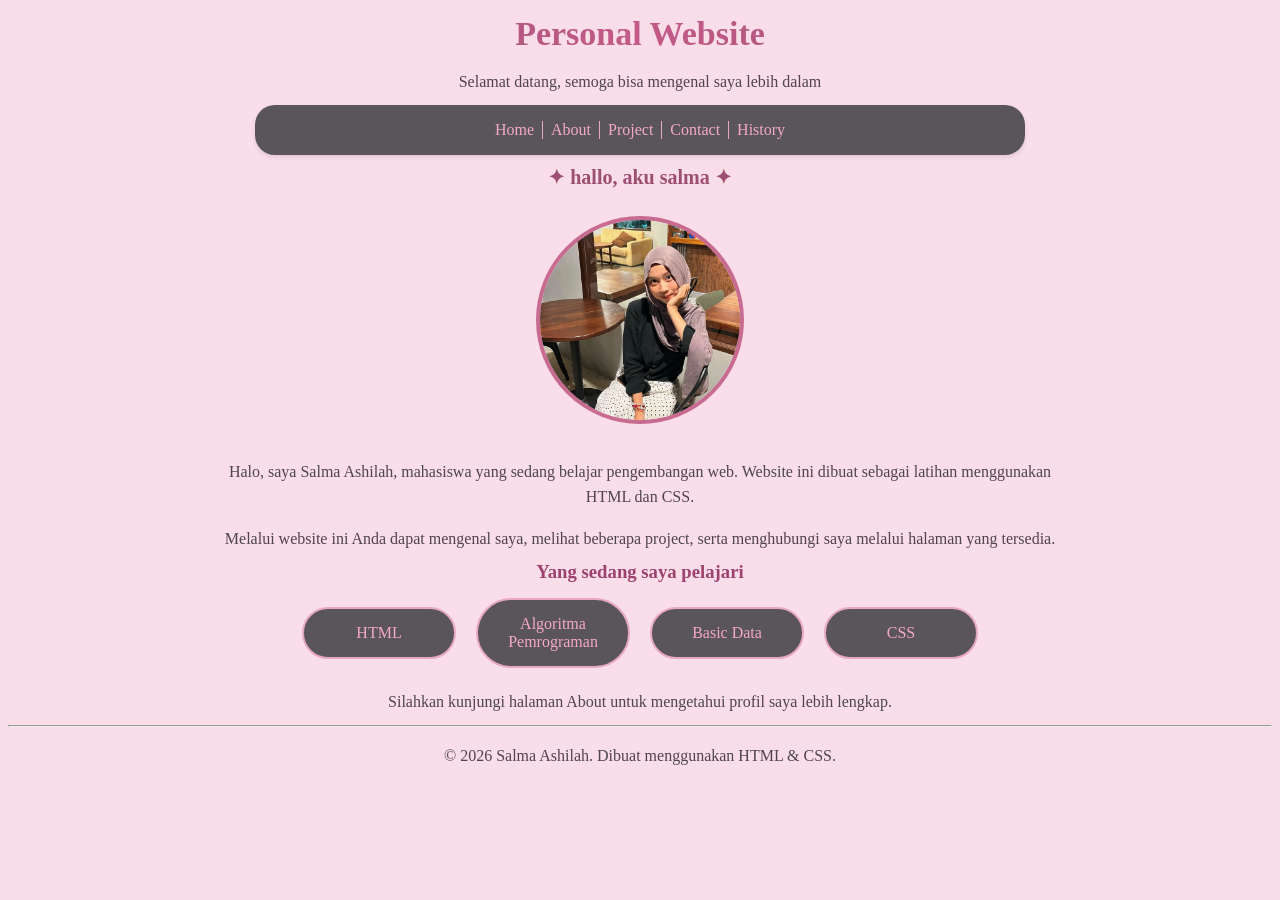
<file: index.html>
<!doctype html>
<html lang="id">
  <head>
    <meta charset="UTF-8" />
    <meta name="viewport" content="width=device-width, initial-scale=1.0" />

    <title>Personal Website</title>

    <link rel="stylesheet" href="style.css" />
  </head>
  <body id="body-website">
    <header id="header-utama">
      <h1 id="judul-website">Personal Website</h1>
      <p id="subjudul">Selamat datang, semoga bisa mengenal saya lebih dalam</p>

      <nav id="navbar">
        <div class="link-navbar">
          <a href="index.html">Home</a>
          <a href="About.html">About</a>
          <a href="Project.html">Project</a>
          <a href="Contact.html">Contact</a>
          <a href="history.html">History</a>
        </div>
      </nav>
    </header>
    <main id="isi-website">
      <h2 id="halo-salma">✦ hallo, aku salma ✦</h2>

      <div class="foto-container">
        <img
          id="foto-salma"
          class="salmaa"
          src="Asset/salmaa.jpeg"
          alt="Foto profil Salma"
        />
      </div>

      <p id="deskripsi-salma">
        Halo, saya Salma Ashilah, mahasiswa yang sedang belajar pengembangan
        web. Website ini dibuat sebagai latihan menggunakan HTML dan CSS.
      </p>

      <p id="deskripsi-website">
        Melalui website ini Anda dapat mengenal saya, melihat beberapa project,
        serta menghubungi saya melalui halaman yang tersedia.
      </p>

      <h3 id="judul-pelajaran">Yang sedang saya pelajari</h3>

      <ul id="daftar-pelajaran">
        <li>HTML</li>
        <li>
          Algoritma<br />
          Pemrograman
        </li>
        <li>Basic Data</li>
        <li>CSS</li>
      </ul>
      <p id="tentang-saya">
        Silahkan kunjungi halaman About untuk mengetahui profil saya lebih
        lengkap.
      </p>
    </main>
    <hr />
    <footer id="footer-website">
      <p>© 2026 Salma Ashilah. Dibuat menggunakan HTML & CSS.</p>
    </footer>
  </body>
</html>
</file>
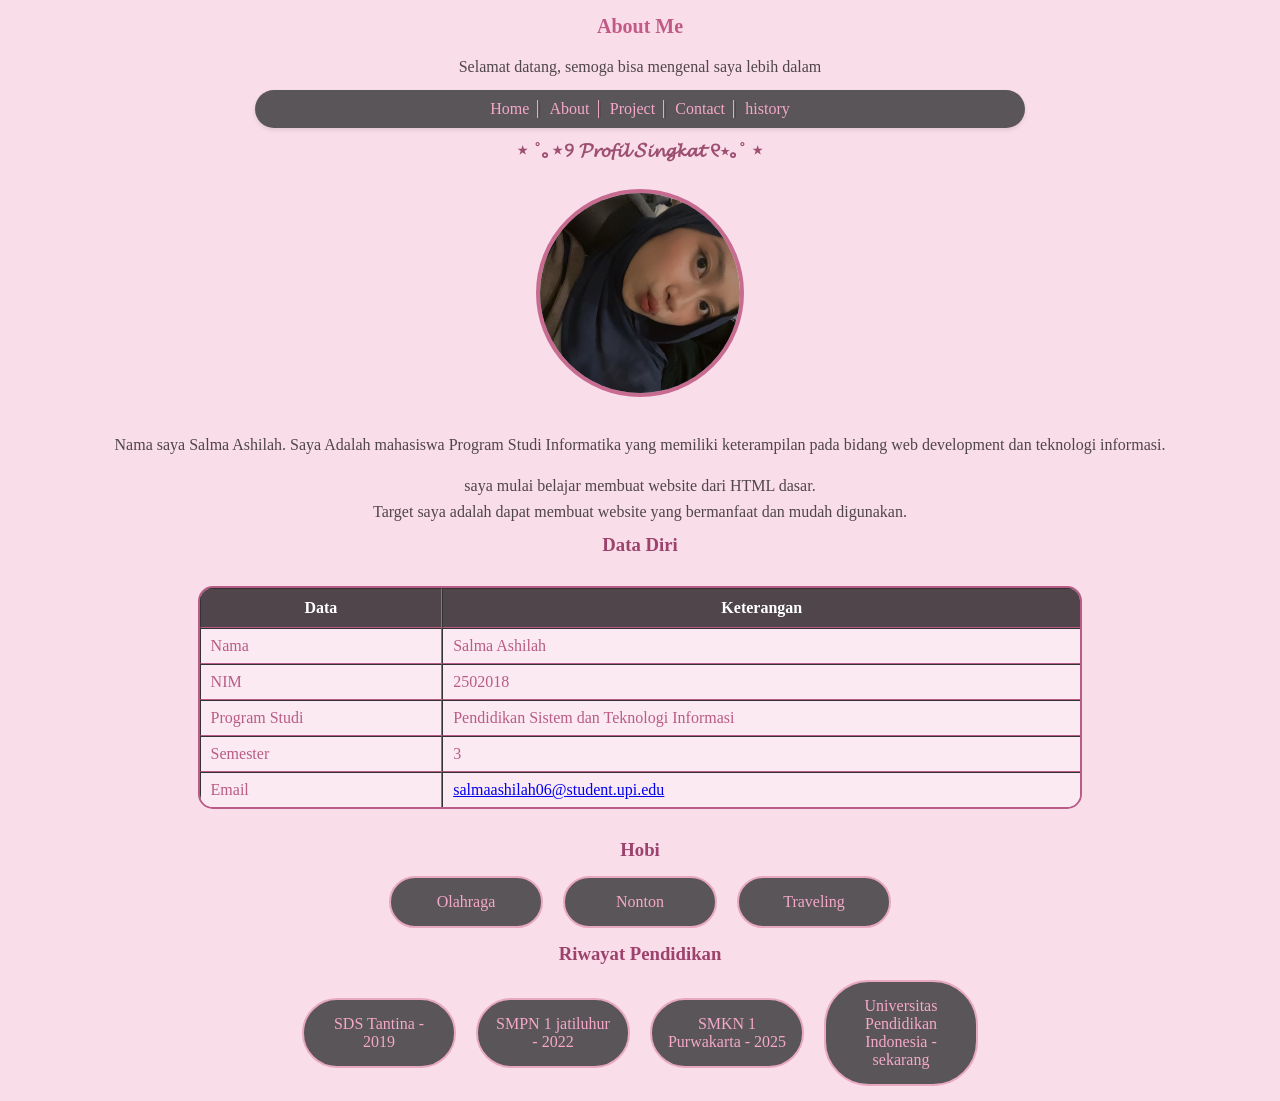
<file: About.html>
<!doctype html>
<html lang="id">
  <head>
    <meta charset="UTF-8" />
    <h1>About Me</h1>
    <p>Selamat datang, semoga bisa mengenal saya lebih dalam</p>
    <link rel="stylesheet" href="style.css" />
  </head>
  <body>
    <nav>
      <a href="index.html">Home</a>
      |
      <a href="About.html">About</a>
      |
      <a href="Project.html">Project</a>
      |
      <a href="Contact.html">Contact</a>
      |
      <a href="history.html">history</a>
    </nav>

    <h2>⋆ ˚｡⋆୨ 𝓟𝓻𝓸𝓯𝓲𝓵 𝓢𝓲𝓷𝓰𝓴𝓪𝓽 ୧⋆｡˚ ⋆</h2>
    <div class="foto-container">
      <img
        id="foto-ama"
        class="ama"
        src="Asset/ama.jpeg"
        alt="Foto profil ama"
      />
    </div>

    <p>
      Nama saya Salma Ashilah. Saya Adalah mahasiswa Program Studi Informatika
      yang memiliki keterampilan pada bidang web development dan teknologi
      informasi.
    </p>
    <p>
      saya mulai belajar membuat website dari HTML dasar. <br />Target saya
      adalah dapat membuat website yang bermanfaat dan mudah digunakan.
    </p>
    <h3>Data Diri</h3>
    <table border="1" cellspacing="0" cellpadding="5">
      <thead>
        <tr>
          <th>Data</th>
          <th>Keterangan</th>
        </tr>
      </thead>
      <tbody>
        <tr>
          <td>Nama</td>
          <td>Salma Ashilah</td>
        </tr>
        <tr>
          <td>NIM</td>
          <td>2502018</td>
        </tr>
        <tr>
          <td>Program Studi</td>
          <td>Pendidikan Sistem dan Teknologi Informasi</td>
        </tr>
        <tr>
          <td>Semester</td>
          <td>3</td>
        </tr>
        <tr>
          <td>Email</td>
          <td>
            <a href="mailto:salmaashilah06@student.upi.edu"
              >salmaashilah06@student.upi.edu</a
            >
          </td>
        </tr>
      </tbody>
    </table>
    <h3>Hobi</h3>
    <ul>
      <li>Olahraga</li>
      <li>Nonton</li>
      <li>Traveling</li>
    </ul>
    <h3>Riwayat Pendidikan</h3>
    <ul>
      <li>SDS Tantina - 2019</li>
      <li>SMPN 1 jatiluhur - 2022</li>
      <li>SMKN 1 Purwakarta - 2025</li>
      <li>Universitas Pendidikan Indonesia - sekarang</li>
    </ul>
  </body>
</html>
</file>
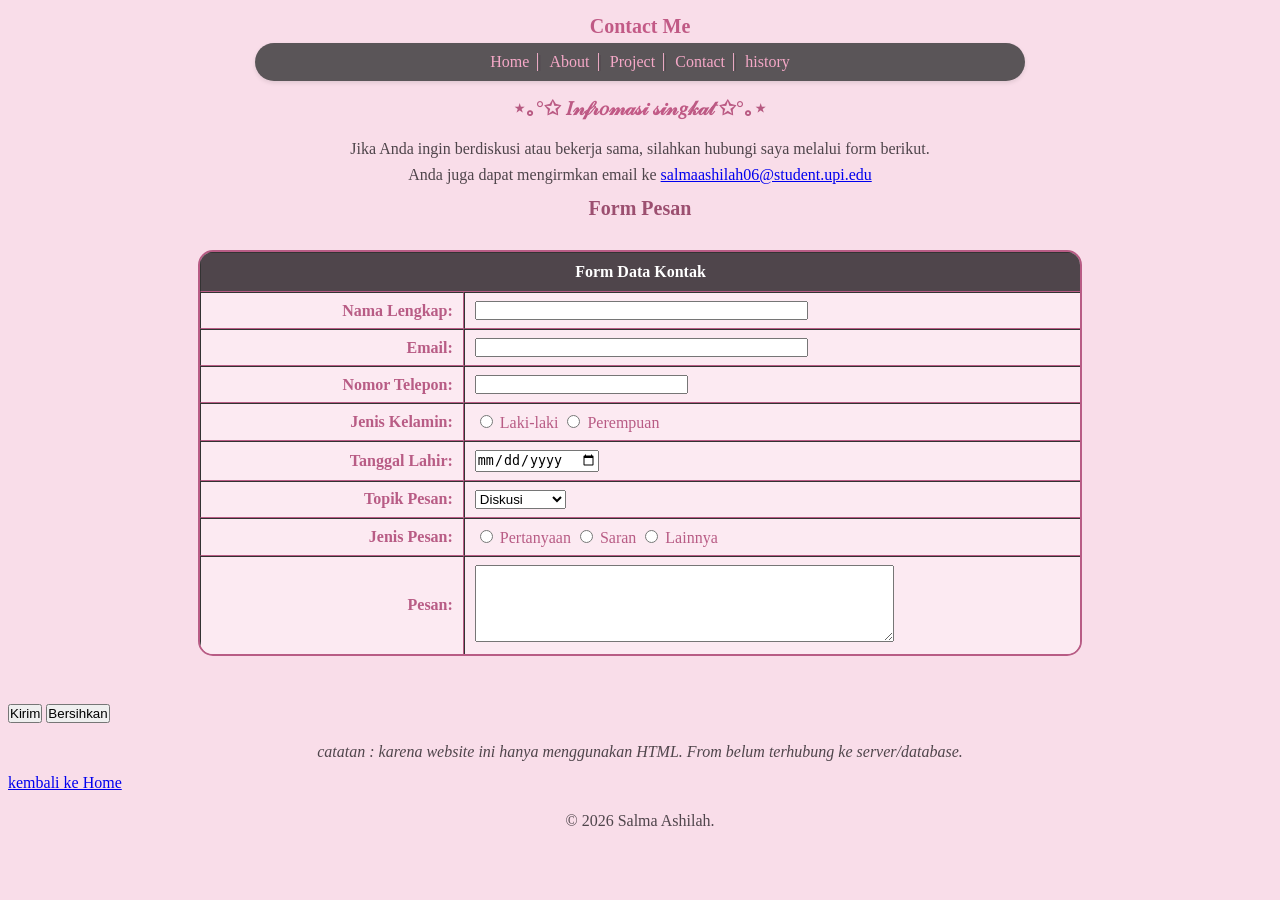
<file: Contact.html>
<!doctype html>
<html lang="id">
  <head>
    <meta charset="UTF-8" />
    <h1>Contact Me</h1>
    <link rel="stylesheet" href="style.css" />
  </head>
  <body>
    <nav>
      <a href="index.html">Home</a>
      |
      <a
        href="C:\Users\Salma Ashilah\Downloads\B.Indonesia\pemograman dasar\praktikum-html\latihan soal\About.html"
        >About</a
      >
      |
      <a href="Project.html">Project</a>
      |
      <a href="Contact.html">Contact</a>
      |
      <a href="history.html">history</a>
    </nav>
    
    <body>
      <h1>⋆｡°✩ 𝐼𝓃𝒻𝓇𝑜𝓂𝒶𝓈𝒾 𝓈𝒾𝓃𝑔𝓀𝒶𝓉 ✩°｡⋆</h1>
      <p>
        Jika Anda ingin berdiskusi atau bekerja sama, silahkan hubungi saya
        melalui form berikut. <br />Anda juga dapat mengirmkan email ke
        <a href="mailto:salmaashilah06@student.upi.edu"
          >salmaashilah06@student.upi.edu</a
        >
      </p>
      <h2>Form Pesan</h2>
      <form action="#" method="post">
        <table border="1" cellspacing="0" cellpadding="8" width="800">
          <thead>
            <tr>
              <th colspan="2">Form Data Kontak</th>
            </tr>
          </thead>
          <tbody>
            <tr>
              <td width="30%" align="right">
                <b><label for="nama">Nama Lengkap:</label></b>
              </td>
              <td>
                <input type="text" id="nama" name="nama" required size="40" />
              </td>
            </tr>
            <tr>
              <td align="right">
                <b><label for="email">Email:</label></b>
              </td>
              <td>
                <input
                  type="email"
                  id="email"
                  name="email"
                  required
                  size="40"
                />
              </td>
            </tr>
            <tr>
              <td align="right">
                <b><label for="telepon">Nomor Telepon:</label></b>
              </td>
              <td>
                <input type="text" id="telepon" name="telepon" size="25" />
              </td>
            </tr>
            <tr>
              <td align="right"><b>Jenis Kelamin:</b></td>
              <td>
                <input
                  type="radio"
                  id="laki"
                  name="jenis_kelamin"
                  value="Laki-laki"
                />
                <label for="laki">Laki-laki</label>
                <input
                  type="radio"
                  id="perempuan"
                  name="jenis_kelamin"
                  value="Perempuan"
                />
                <label for="perempuan">Perempuan</label>
              </td>
            </tr>
            <tr>
              <td align="right">
                <b><label for="tanggal_lahir">Tanggal Lahir:</label></b>
              </td>
              <td>
                <input type="date" id="tanggal_lahir" name="tanggal_lahir" />
              </td>
            </tr>
            <tr>
              <td align="right">
                <b><label for="topik">Topik Pesan:</label></b>
              </td>
              <td>
                <select id="topik" name="topik">
                  <option value="diskusi">Diskusi</option>
                  <option value="pertanyaan">Pertanyaan</option>
                  <option value="saran">Saran</option>
                </select>
              </td>
            </tr>
            <tr>
              <td align="right"><b>Jenis Pesan:</b></td>
              <td>
                <input
                  type="radio"
                  id="pertanyaan"
                  name="jenis_pesan"
                  value="Pertanyaan"
                />
                <label for="pertanyaan">Pertanyaan</label>
                <input
                  type="radio"
                  id="saran"
                  name="jenis_pesan"
                  value="Saran"
                />
                <label for="saran">Saran</label>
                <input
                  type="radio"
                  id="lainnya"
                  name="jenis_pesan"
                  value="Lainnya"
                />
                <label for="lainnya">Lainnya</label>
              </td>
            </tr>
            <tr>
              <td align="right">
                <b><label for="pesan">Pesan:</label></b>
              </td>
              <td>
                <textarea id="pesan" name="pesan" rows="5" cols="50"></textarea>
              </td>
            </tr>
          </tbody>
        </table>
        <br />
        <button type="submit">Kirim</button>
        <button type="reset">Bersihkan</button>
        <p>
          <i
            >catatan : karena website ini hanya menggunakan HTML. From belum
            terhubung ke server/database.</i
          >
        </p>
        <a href="kembali ke index.html">kembali ke Home</a>
        <p>&copy; 2026 Salma Ashilah.</p>
      </form>
    </body>
</html>
</file>
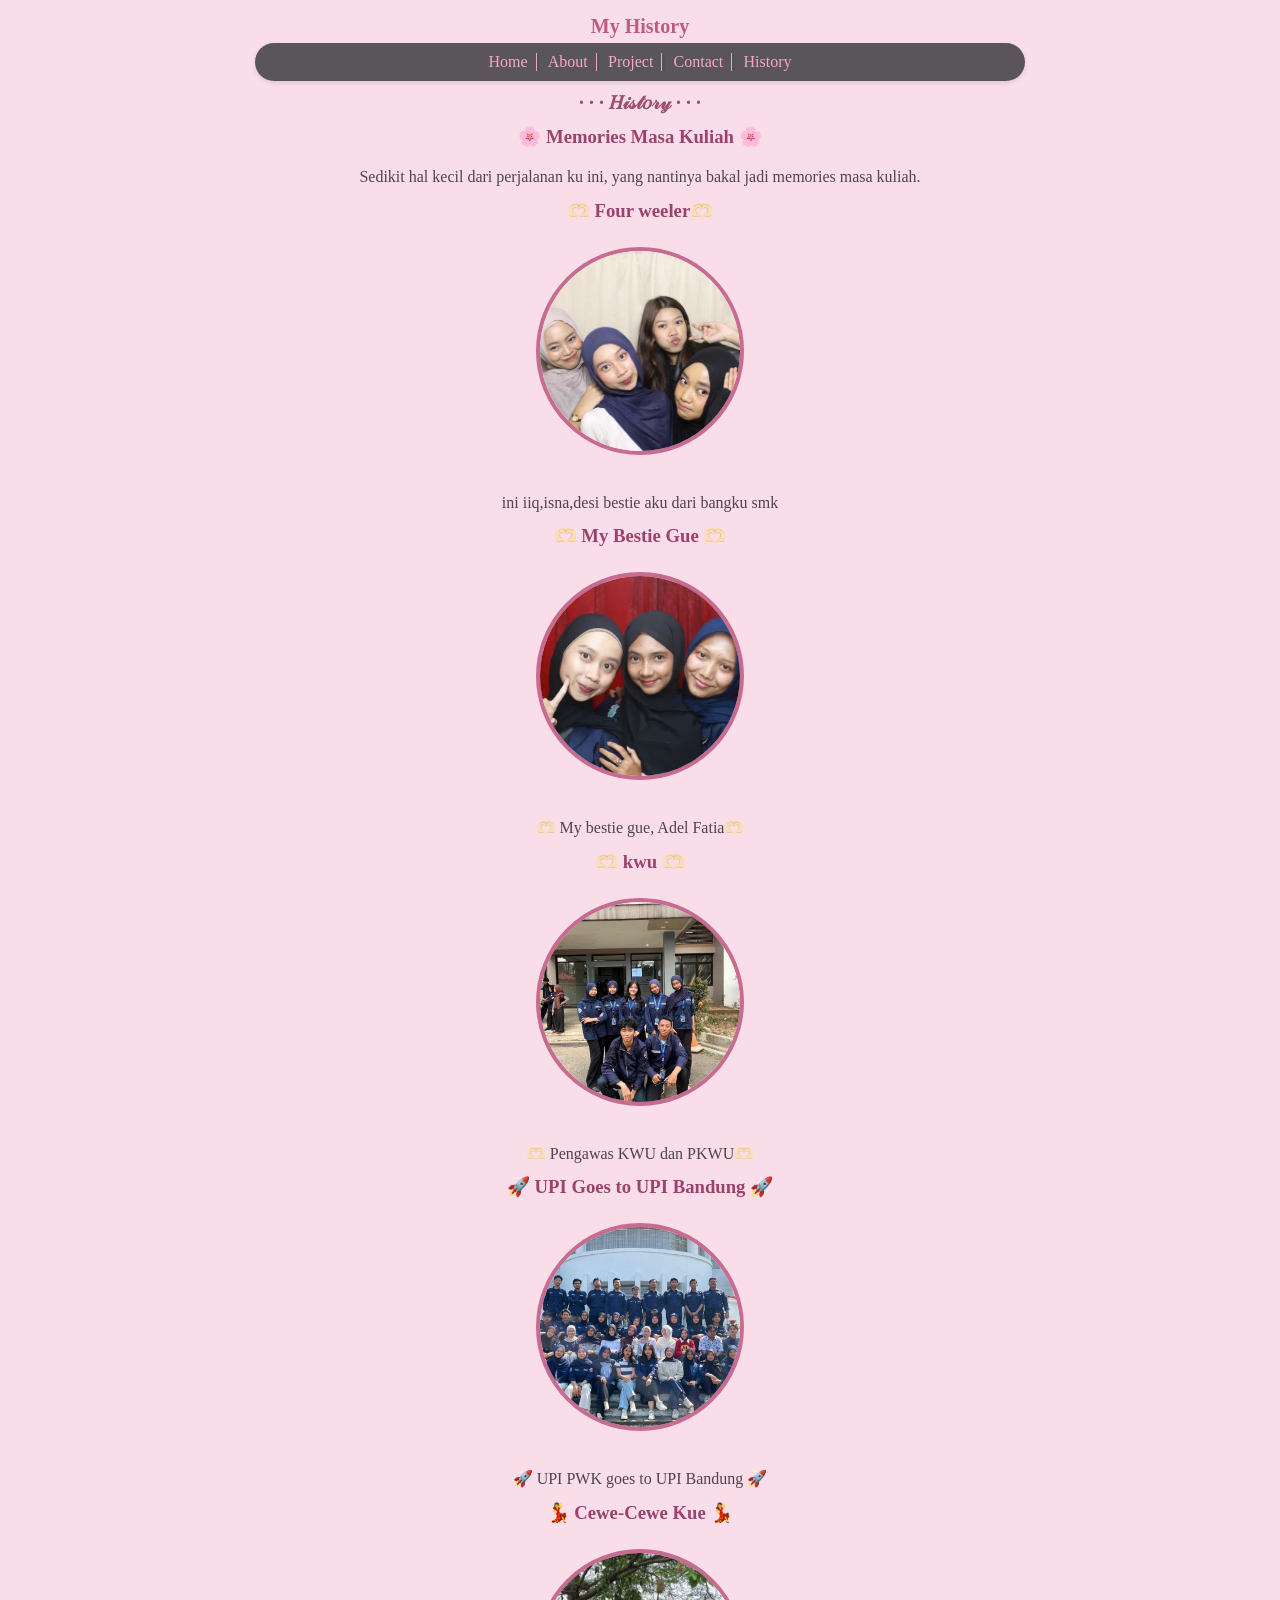
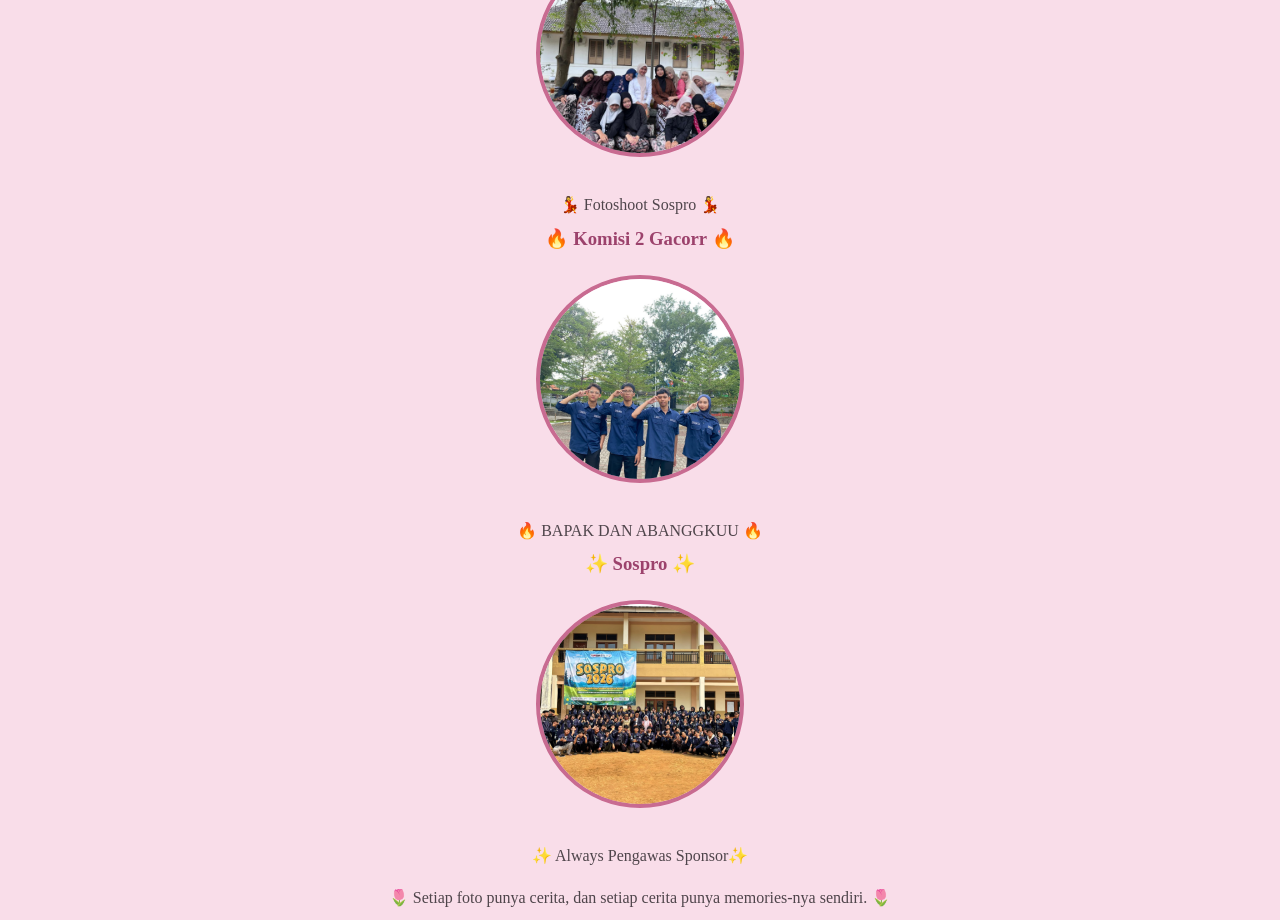
<file: history.html>
<!doctype html>
<html lang="id">
  <head>
    <meta charset="UTF-8" />
    <meta name="viewport" content="width=device-width, initial-scale=1.0" />
    <title>My History</title>
    <link rel="stylesheet" href="style.css" />
  </head>

  <body>
    <h1>My History</h1>

    <nav>
      <a href="index.html">Home</a> | <a href="About.html">About</a> |
      <a href="Project.html">Project</a> | <a href="Contact.html">Contact</a> |
      <a href="history.html">History</a>
    </nav>
    <h2>· · · 𝐻𝒾𝓈𝓉𝑜𝓇𝓎 · · ·</h2>

    <h3>🌸 Memories Masa Kuliah 🌸</h3>
    <p>
      Sedikit hal kecil dari perjalanan ku ini, yang nantinya bakal jadi
      memories masa kuliah.
    </p>
    <h3>🫶🏻 Four weeler🫶🏻</h3>
    <div class="foto-container">
      <img
        id="foto-Four"
        class="Four"
        src="Asset/Four.jpeg"
        alt="Foto profil Four"
      />
    </div>
    <p>ini iiq,isna,desi bestie aku dari bangku smk</p>

    <h3>🫶🏻 My Bestie Gue 🫶🏻</h3>
    <div class="foto-container">
      <img
        id="foto-MBG"
        class="MBG"
        src="Asset/MBG.jpeg"
        alt="Foto profil MBG"
      />
    </div>
    <p>🫶🏻 My bestie gue, Adel Fatia🫶🏻</p>

    <h3>🫶🏻 kwu 🫶🏻</h3>
    <div class="foto-container">
      <img
        id="foto-Kwu"
        class="Kwu"
        src="Asset/Kwu.jpeg"
        alt="Foto profil Kwu"
      />
    </div>
    <p>🫶🏻 Pengawas KWU dan PKWU🫶🏻</p>

    <h3>🚀 UPI Goes to UPI Bandung 🚀</h3>
    <div class="foto-container">
      <img
        id="foto-UPI"
        class="UPI"
        src="Asset/UPI.jpeg"
        alt="Foto profil UPI"
      />
    </div>
    <p>🚀 UPI PWK goes to UPI Bandung 🚀</p>

    <h3>💃 Cewe-Cewe Kue 💃</h3>
    <div class="foto-container">
      <img
        id="foto-Kebaya"
        class="Kebaya"
        src="Asset/Kebaya.jpeg"
        alt="Foto profil Kebaya"
      />
    </div>
    <p>💃 Fotoshoot Sospro 💃</p>

    <!-- FOTO KOMISI 2 -->
    <h3>🔥 Komisi 2 Gacorr 🔥</h3>
    <div class="foto-container">
      <img
        id="foto-Komisi2"
        class="Komisi2"
        src="Asset/Komisi2.jpeg"
        alt="Foto profil Komisi2"
      />
    </div>
    <p>🔥 BAPAK DAN ABANGGKUU 🔥</p>

    <h3>✨ Sospro ✨</h3>
    <div class="foto-container">
      <img
        id="foto-Sospro"
        class="Sospro"
        src="Asset/Sospro.jpeg"
        alt="Foto profil Sospro"
      />
    </div>
    <p>✨ Always Pengawas Sponsor✨</p>
    <p>
      🌷 Setiap foto punya cerita, dan setiap cerita punya memories-nya sendiri.
      🌷
    </p>
  </body>
</html>
</file>
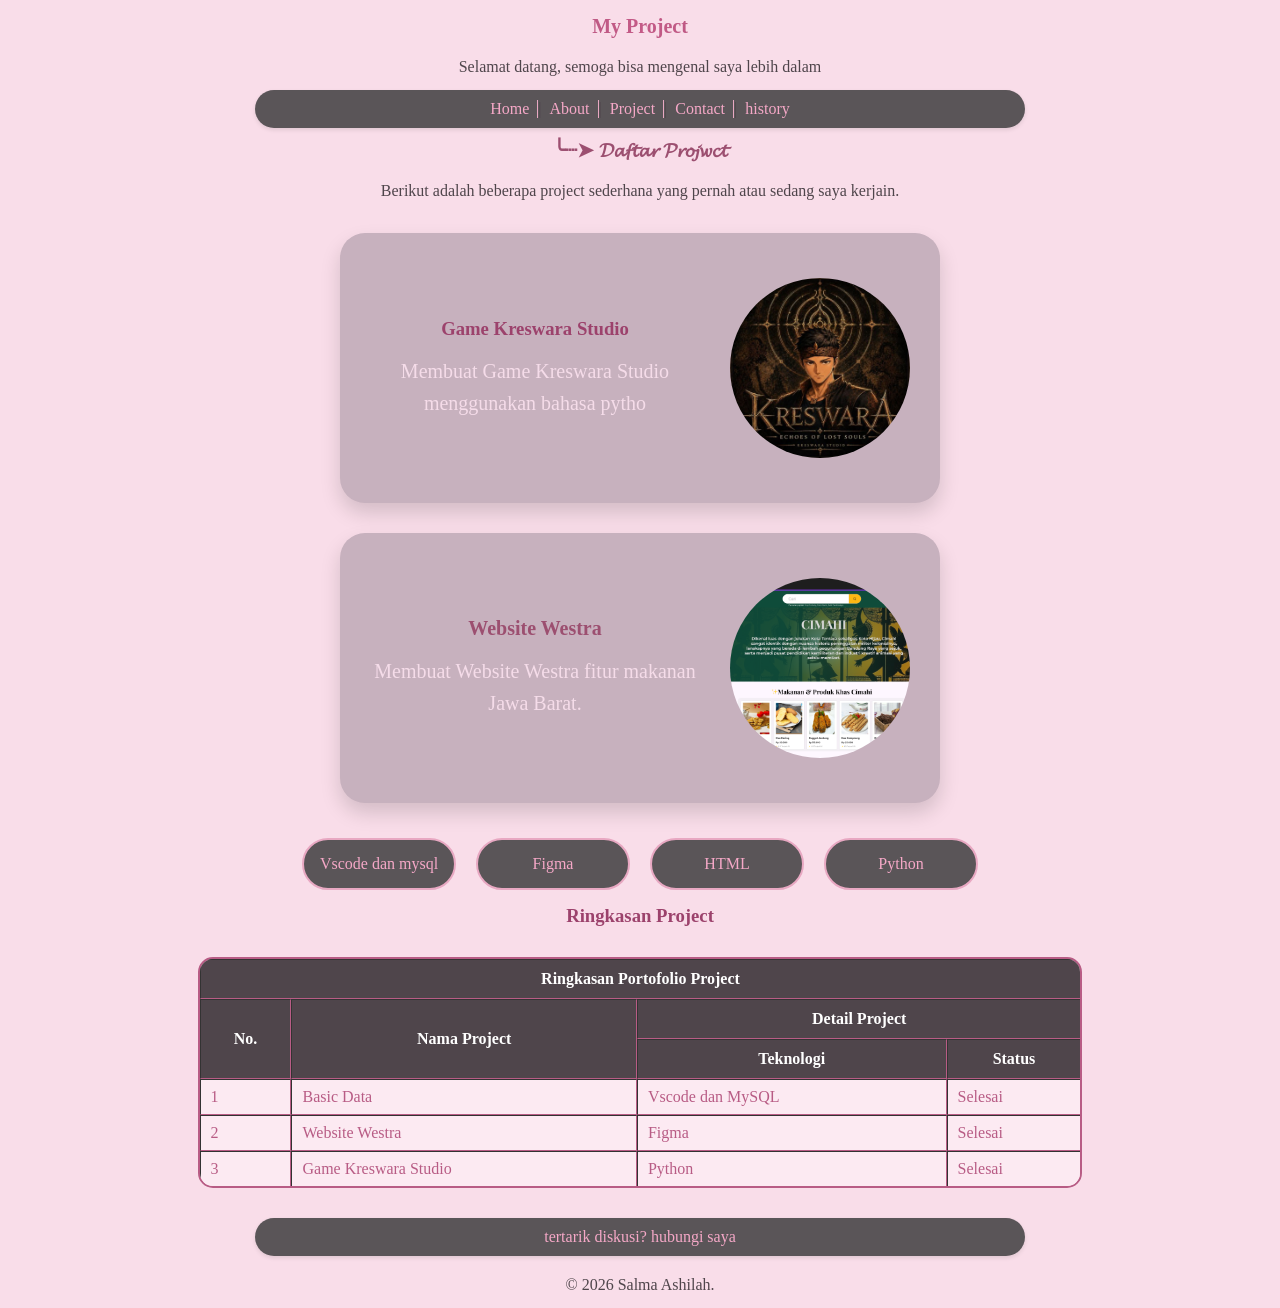
<file: Project.html>
<!doctype html>
<html lang="id">
  <head>
    <meta charset="UTF-8" />
    <title>My Project</title>
    <link rel="stylesheet" href="style.css" />
  </head>

  <body>
    <h1>My Project</h1>
    <p>Selamat datang, semoga bisa mengenal saya lebih dalam</p>

    <nav>
      <a href="./index.html">Home</a> | <a href="./About.html">About</a> |
      <a href="./Project.html">Project</a> |
      <a href="Contact.html">Contact</a> |
      <a href="history.html">history</a>
    </nav>

    <h2 id="judul-project">╰┈➤ 𝓓𝓪𝓯𝓽𝓪𝓻 𝓟𝓻𝓸𝓳𝔀𝓬𝓽</h2>

    <p>
      Berikut adalah beberapa project sederhana yang pernah atau sedang saya
      kerjain.
    </p>
    <div class="project-card">
      <div class="project-info">
        <h3>Game Kreswara Studio</h3>
        <p>Membuat Game Kreswara Studio menggunakan bahasa pytho</p>
      </div>

      <img src="Asset/Kreswara.jpeg" alt="Project Penyiraman Tanaman" />
    </div>
    <div class="project-card">
      <div class="project-info">
        <h2>Website Westra</h2>
        <p>Membuat Website Westra fitur makanan Jawa Barat.</p>
      </div>

      <img src="Asset/Westra.png" alt="Project Westra.png" />
    </div>

    <ul>
      <li>Vscode dan mysql</li>
      <li>Figma</li>
      <li>HTML</li>
      <li>Python</li>
    </ul>

    <h3>Ringkasan Project</h3>

    <table>
      <thead>
        <tr>
          <th colspan="4">Ringkasan Portofolio Project</th>
        </tr>

        <tr>
          <th rowspan="2">No.</th>
          <th rowspan="2">Nama Project</th>
          <th colspan="2">Detail Project</th>
        </tr>

        <tr>
          <th>Teknologi</th>
          <th>Status</th>
        </tr>
      </thead>

      <tbody>
        <tr>
          <td>1</td>
          <td>Basic Data</td>
          <td>Vscode dan MySQL</td>
          <td>Selesai</td>
        </tr>

        <tr>
          <td>2</td>
          <td>Website Westra</td>
          <td>Figma</td>
          <td>Selesai</td>
        </tr>

        <tr>
          <td>3</td>
          <td>Game Kreswara Studio</td>
          <td>Python</td>
          <td>Selesai</td>
        </tr>
      </tbody>
    </table>

    <nav>
      <a href="Contact.html"> tertarik diskusi? hubungi saya </a>
    </nav>

    <p>&copy; 2026 Salma Ashilah.</p>
  </body>
</html>
</file>
<file: style.css>
* {
    margin: 5;
    padding: 0;
}


body {
    font-family: Georgia, "Times New Roman", serif;
    background-color: #F9DDE9;
    color: #4F454B;
}


h1 {
    display: flex;
    align-items: center;
    justify-content: center;
    gap: 15px;

    margin-top: 15px;
    margin-bottom: 5px;

    font-size: 20px;

    background: linear-gradient(
        90deg,
        #7B5265,
        #C45A87,
        #7B5265
    );

    -webkit-background-clip: text;
    -webkit-text-fill-color: transparent;

    animation: judulMasuk 1.5s ease;
}

img {
    display: block;
    margin: 15px auto;
    border-radius: 20px;
}


table {
    margin: 20px auto;
    border-collapse: collapse;
}

/* Isi tabel */
th,
td {
    border: 1px solid #333;
    padding: 5px 10px;
}

.hobi-container {
    position: static;
    width: 100%;
    display: flex;
    flex-direction: column;
    align-items: center;
    gap: 8px;
    margin-top: 20px;
}

p {
    text-align: center;
    line-height: 1.6;

    margin-bottom: 10px;

    color: #4F454B;
    font-size: 16px;
}


nav {
    background-color: #5A5558;

    display: flex;
    align-items: center;
    justify-content: center;

    width: 60%;
    margin: 0 auto;

    padding: 10px 6px;

    border-radius: 20px;

    font-size: 16px;

    box-shadow: 0 2px 4px rgba(0, 0, 0, 0.1);
}


.link-navbar {
    height: 30px;

    display: flex;
    align-items: center;
    justify-content: center;
}


nav a {
    text-decoration: none;

    color: #F5A8C7;

    display: inline-block;

    padding: 0 8px;

    border-right: 1px solid #E8A8C2;

    transition: all 0.3s ease;
}

nav a:last-child {
    border-right: none;
}

nav a:hover {
    color: #FFFFFF;

    transform: translateY(-4px);

    text-shadow: 0 0 8px #F5A9C7;
}


h2 {
    display: flex;
    align-items: center;
    justify-content: center;

    gap: 15px;

    margin-top: 10px;
    margin-bottom: 12px;

    font-size: 20px;

    color: #9C4F70;

    animation: floating 3s ease-in-out infinite;
}


.foto-container {
    display: flex;
    justify-content: center;
    align-items: center;

    margin-bottom: 20px;
}


.salmaa {
    width: 200px;
    height: 200px;

    border-radius: 50%;

    object-fit: cover;

    border: 4px solid #C86B91;

    animation: glow 2s infinite ease-in-out;
}

#deskripsi-salma,
#deskripsi-website {
    max-width: 850px;

    margin-left: auto;
    margin-right: auto;
}

h3 {
    display: flex;
    align-items: center;
    justify-content: center;

    color: #9C426C;

    margin-top: 10px;
    margin-bottom: 10px;
}

ul {
    display: flex;
    align-items: center;
    justify-content: center;

    gap: 12px;

    list-style: none;

    padding: 0;
    margin: 20px 0;
}


li {
    width: 100px;

    padding: 15px;
    margin: 5px;

    border: 2px solid #E8A8C2;
    border-radius: 50px;

    text-align: center;

    background-color: #5A5558;

    color: #F5A8C7;

    transition: 0.3s ease;
}


.ama {
    width: 200px;
    height: 200px;

    border-radius: 50%;

    object-fit: cover;

    border: 4px solid #C86B91;

    animation: glow 2s infinite ease-in-out;
}

.Kreswara {
    width: 200px;
    height: 200px;

    border-radius: 30%;

    object-fit: cover;

    border: 4px solid #C86B91;

    animation: glow 2s infinite ease-in-out;
}

.Four {
    width: 200px;
    height: 200px;

    border-radius: 50%;

    object-fit: cover;

    border: 4px solid #C86B91;

    animation: glow 2s infinite ease-in-out;
}
.Kwu {
    width: 200px;
    height: 200px;

    border-radius: 50%;

    object-fit: cover;

    border: 4px solid #C86B91;

    animation: glow 2s infinite ease-in-out;
}

.UPI {
    width: 200px;
    height: 200px;

    border-radius: 50%;

    object-fit: cover;

    border: 4px solid #C86B91;

    animation: glow 2s infinite ease-in-out;
}

.Komisi2{
    width: 200px;
    height: 200px;

    border-radius: 50%;

    object-fit: cover;

    border: 4px solid #C86B91;

    animation: glow 2s infinite ease-in-out;
}

.Sospro {
    width: 200px;
    height: 200px;

    border-radius: 50%;

    object-fit: cover;

    border: 4px solid #C86B91;

    animation: glow 2s infinite ease-in-out;
}

.MBG {
    width: 200px;
    height: 200px;

    border-radius: 50%;

    object-fit: cover;

    border: 4px solid #C86B91;

    animation: glow 2s infinite ease-in-out;
}
.Kebaya {
    width: 200px;
    height: 200px;

    border-radius: 50%;

    object-fit: cover;

    border: 4px solid #C86B91;

    animation: glow 2s infinite ease-in-out;
}


table {
    width: 70%;
    margin: 30px auto;

    border-collapse: separate;
    border-spacing: 0;

    border: 2px solid #B85C85;
    border-radius: 15px;

    overflow: hidden;
}


table th {
    background-color: #4F454B;
    color: white;

    padding: 10px;

    border-right: 1px solid #B85C85;
    border-bottom: 1px solid #B85C85;
}

table td {
    background-color: #FCEAF2;
    color: #B85C85;

    padding: 8px 10px;

    border-right: 1px solid #B85C85;
    border-bottom: 1px solid #B85C85;
}

table th:last-child,
table td:last-child {
    border-right: none;
}


table tr:last-child td {
    border-bottom: none;
}


.project-card {
    width: 600px !important;
    max-width: 600px !important;

    margin: 30px auto;
    padding: 30px;

    background-color: #c7b1be;
    border-radius: 25px;

    display: flex;
    align-items: center;
    justify-content: center;
    gap: 30px;

    box-shadow: 0 10px 20px rgba(0,0,0,0.15);
    box-sizing: border-box;
}
.project-card img {
    width: 180px;
    height: 180px;

    object-fit: cover;
    border-radius: 50%;

    flex-shrink: 0;
}

.project-card p {
    color: #f5dce9;
    font-size: 20px;
    font-weight: 500;
    line-height: 1.6;
    text-align: center;
    margin-top: 15px;
}

ul {
    width: 100%;
    display: flex;
    justify-content: center;
    align-items: center;
    gap: 10px;

    list-style: none;
    padding: 0;
    margin: 10px auto;
}

li {
    width: 120px;
    padding: 15px;

    text-align: center;
    border-radius: 45px;

    background-color: #5A5558;
    color: #F5A8C7;

    transition: 0.3s ease;
}


li:hover {
    transform: translateY(-5px);

    background-color: #C45A87;
}

#judul-website {
    font-size: 34px;
}

#navbar {
    background-color: #5A5558;
}

#halo-salma {
    color: #9C4F70;
}

#foto-salma {
    display: block;
}

#judul-pelajaran {
    color: #9C426C;
}

#footer-website {
    text-align: center;
}

#judul-website {
    font-size: 34px;
}

#halo-salma {
    color: #9C4F70;
}

#foto-salma {
    display: block;
}

#judul-pelajaran {
    color: #9C426C;
}

#footer-website {
    text-align: center;
}


/* =========================
   ANIMATION
========================= */

@keyframes judulMasuk {

    0% {
        opacity: 0;
        transform: translateY(-30px);
    }

    100% {
        opacity: 1;
        transform: translateY(0);
    }

}


@keyframes floating {

    0% {
        transform: translateY(0);
    }

    50% {
        transform: translateY(-6px);
    }

    100% {
        transform: translateY(0);
    }

}


@keyframes glow {

    0% {
        box-shadow: 0 0 5px rgba(4, 16, 54, 0.4);
    }

    50% {
        box-shadow:
            0 0 25px rgb(48, 68, 134),
            0 0 10px rgba(11, 14, 48, 0.5);
    }

    100% {
        box-shadow: 0 0 5px rgba(4, 16, 54, 0.4);
    }

}
</file>
